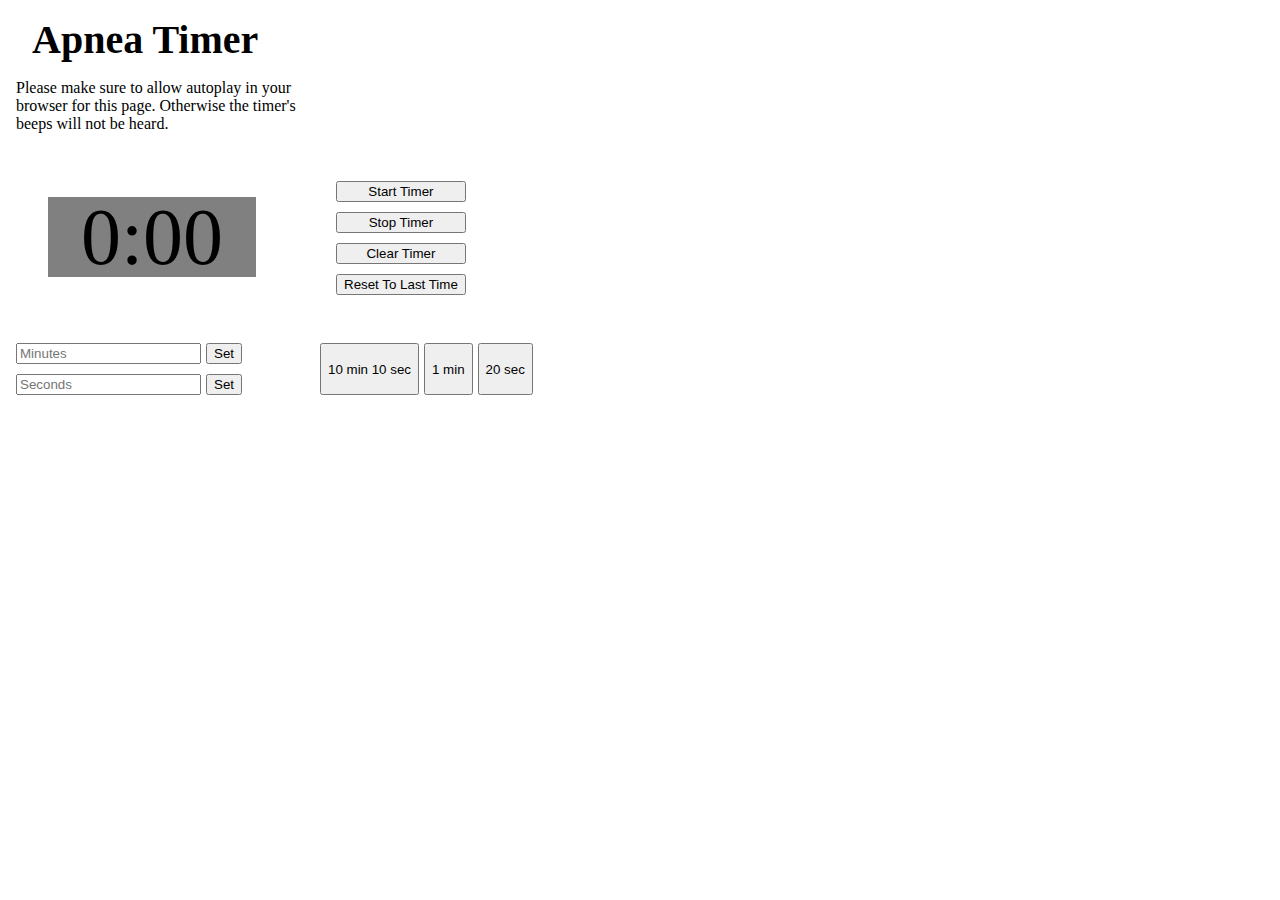
<file: index.html>
<!DOCTYPE html>
<html lang="en">
<head>
    <meta charset="UTF-8">
    <meta http-equiv="X-UA-Compatible" content="IE=edge">
    <meta name="viewport" content="width=device-width, initial-scale=1.0">
    <title>Apnea Timer</title>
    <link rel="stylesheet" href="style.css">
</head>
<body>

    <section id="whole-thing">
        <section id="intro">
            <h1>Apnea Timer</h1>
            <p id="autoplay-warning">Please make sure to allow autoplay in your browser for this page. Otherwise the timer's beeps will not be heard.</p>
        </section>

        <section id="clock-display">
            <p id="countdown">0:00</p>

            <div class="timer-btns">
                <button id="start-timer">Start Timer</button>
                <!-- <br /> -->
                <button id="stop-timer">Stop Timer</button> 
                <button id="clear-timer">Clear Timer</button>
                <button id="reset-timer">Reset To Last Time</button>
            </div>
        </section>

        <section id="inputs-and-preset-btns">
            <div class="inputs">
                <input id="minutes-input" type="text" placeholder="Minutes">
                <button id="set-minutes">Set</button>
                <input id="seconds-input" type="text" placeholder="Seconds">
                <button id="set-seconds">Set</button>
            </div>
            <div class="preset-btns-big-box">
                <div class="preset-btns-sml-box">
                    <button id="set-10-min-10-sec">10 min 10 sec</button>
                    <button id="set-1-min">1 min</button>
                    <button id="set-20-sec">20 sec</button>
                </div>
            </div>
        </section>
    </section>
    <!-- <button onclick="play()">Play Audio</button> -->

    <script src="main.js"></script>
</body>
</html>
</file>
<file: style.css>
body {
    /* background: black; */
    margin: 0;
}

h1 {
    font-size: 2.5rem;
    font-family: roboto;
    margin: 1rem;
}

#whole-thing {
    width: 50%;
}

p {
    width: 50%;
}

p#countdown {
    background-color: gray;
    display: inline-flex;
    width: 13rem;
    height: 5rem;
    font-size: 5rem;
    font-family: roboto;
    align-items: center;
    justify-content: center;
    margin: 3rem;
}

#intro {
    margin: 1rem;
}

#clock-display {
    display: flex;
}

#clock-display > * {
    margin: 1rem;
}

#clock-display > .timer-btns {
    margin: 2rem;
}

.timer-btns {
    display: flex;
    flex-direction: column;
    flex-wrap: wrap;
    row-gap: 10px;
}

#inputs-and-preset-btns {
    margin: 1rem;
    display: flex;
}

.inputs {
    display: flex;
    flex-basis: 50%;
    flex-wrap: wrap;
    row-gap: 10px;
    column-gap: 5px;
}

.preset-btns-big-box {
    display: flex;
}

.preset-btns-sml-box {
    display: flex;
    column-gap: 5px;
}
</file>
